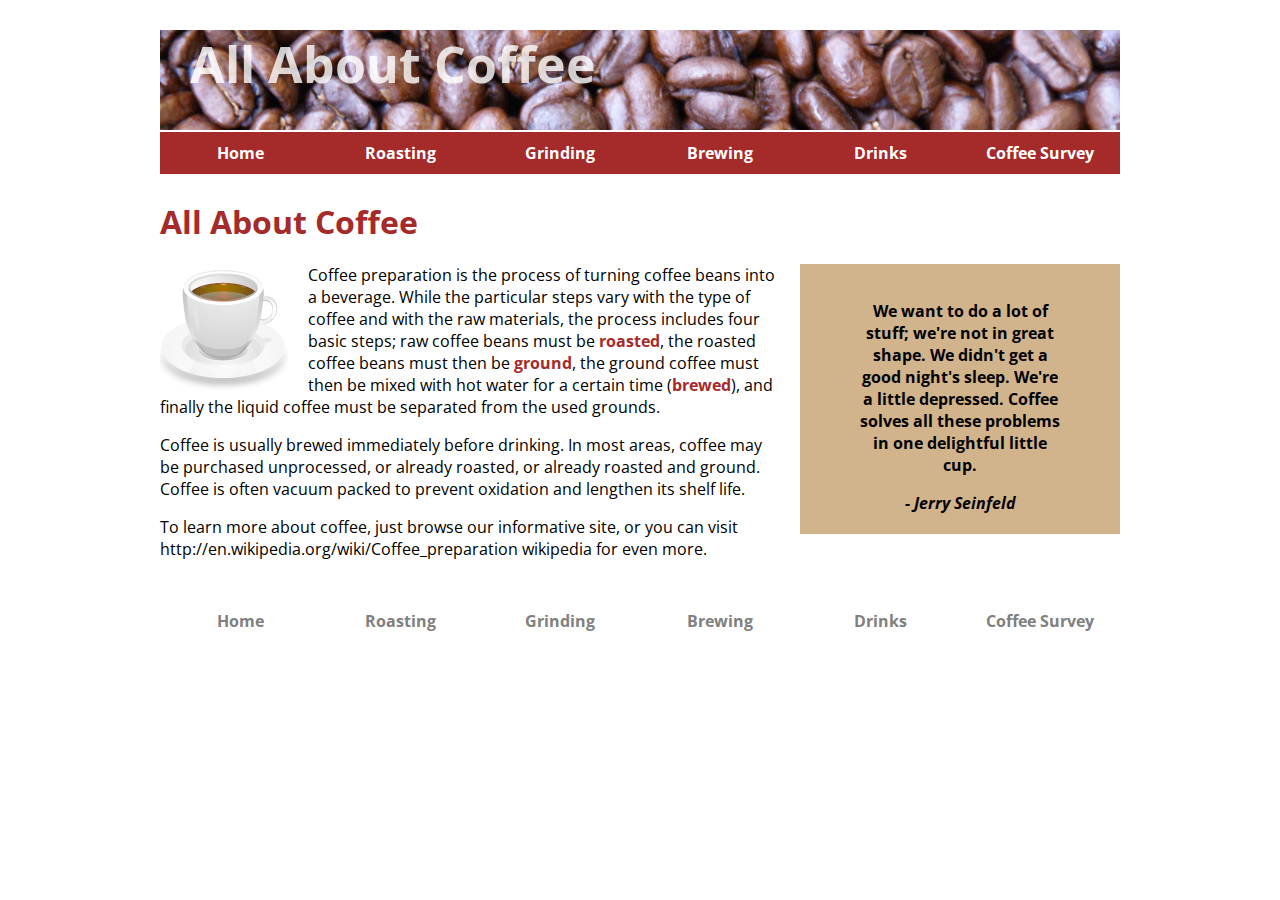
<file: index.html>
<!DOCTYPE html>
<html>
<head>
    <meta charset="utf-8"/>
    <title>All About Coffee</title>
    <link href="https://fonts.googleapis.com/css2?family=Open+Sans&display=swap" rel="stylesheet">
    <link href="style.css" rel="stylesheet" type="text/css" />
</head>
<body>
    <header>
        <h1>All About Coffee</h1> 
    <nav>
        <ul>
            <li><a href="index.html">Home</a></li>
            <li><a href="roasting.html">Roasting</a></li>
            <li><a href="grinding.html">Grinding</a></li>
            <li><a href="brewing.html">Brewing</a></li>
            <li><a href="drinks.html">Drinks</a></li>
            <li><a href="survey.html">Coffee Survey</a></li>
        </ul>
    </nav>
    </header>
    <h1>All About Coffee</h1> 
    <aside>
    <blockquote>We want to do a lot of stuff; we're not in great shape. We didn't get a good night's sleep. We're a little depressed. Coffee solves all these problems in one delightful little cup.</blockquote> - <em>Jerry Seinfeld</em> 
    </aside>
    <section>
    <img class="photo-left" src="images/coffee-cup.png" alt="a cup of coffee" width="128" height="128"/>
    <p>Coffee preparation is the process of turning coffee beans into a beverage. While the particular steps vary with the type of coffee and with the raw materials, the process includes four basic steps; raw coffee beans must be <a href="roasting.html">roasted</a>, the roasted coffee beans must then be <a href="grinding.html">ground</a>, the ground coffee must then be mixed with hot water for a certain time (<a href="brewing.html">brewed</a>), and finally the liquid coffee must be separated from the used grounds.</p>
    
    <p>Coffee is usually brewed immediately before drinking. In most areas, coffee may be purchased unprocessed, or already roasted, or already roasted and ground. Coffee is often vacuum packed to prevent oxidation and lengthen its shelf life. </p>
    
    <p>To learn more about coffee, just browse our informative site, or you can visit http://en.wikipedia.org/wiki/Coffee_preparation wikipedia for even more.</p>
    </section>
    <footer>
        <nav>
            <ul>
                <li><a href="index.html">Home</a></li>
                <li><a href="roasting.html">Roasting</a></li>
                <li><a href="grinding.html">Grinding</a></li>
                <li><a href="brewing.html">Brewing</a></li>
                <li><a href="drinks.html">Drinks</a></li>
                <li><a href="survey.html">Coffee Survey</a></li>
            </ul>
        </nav>
    </footer>
</body>
</html>
</file>
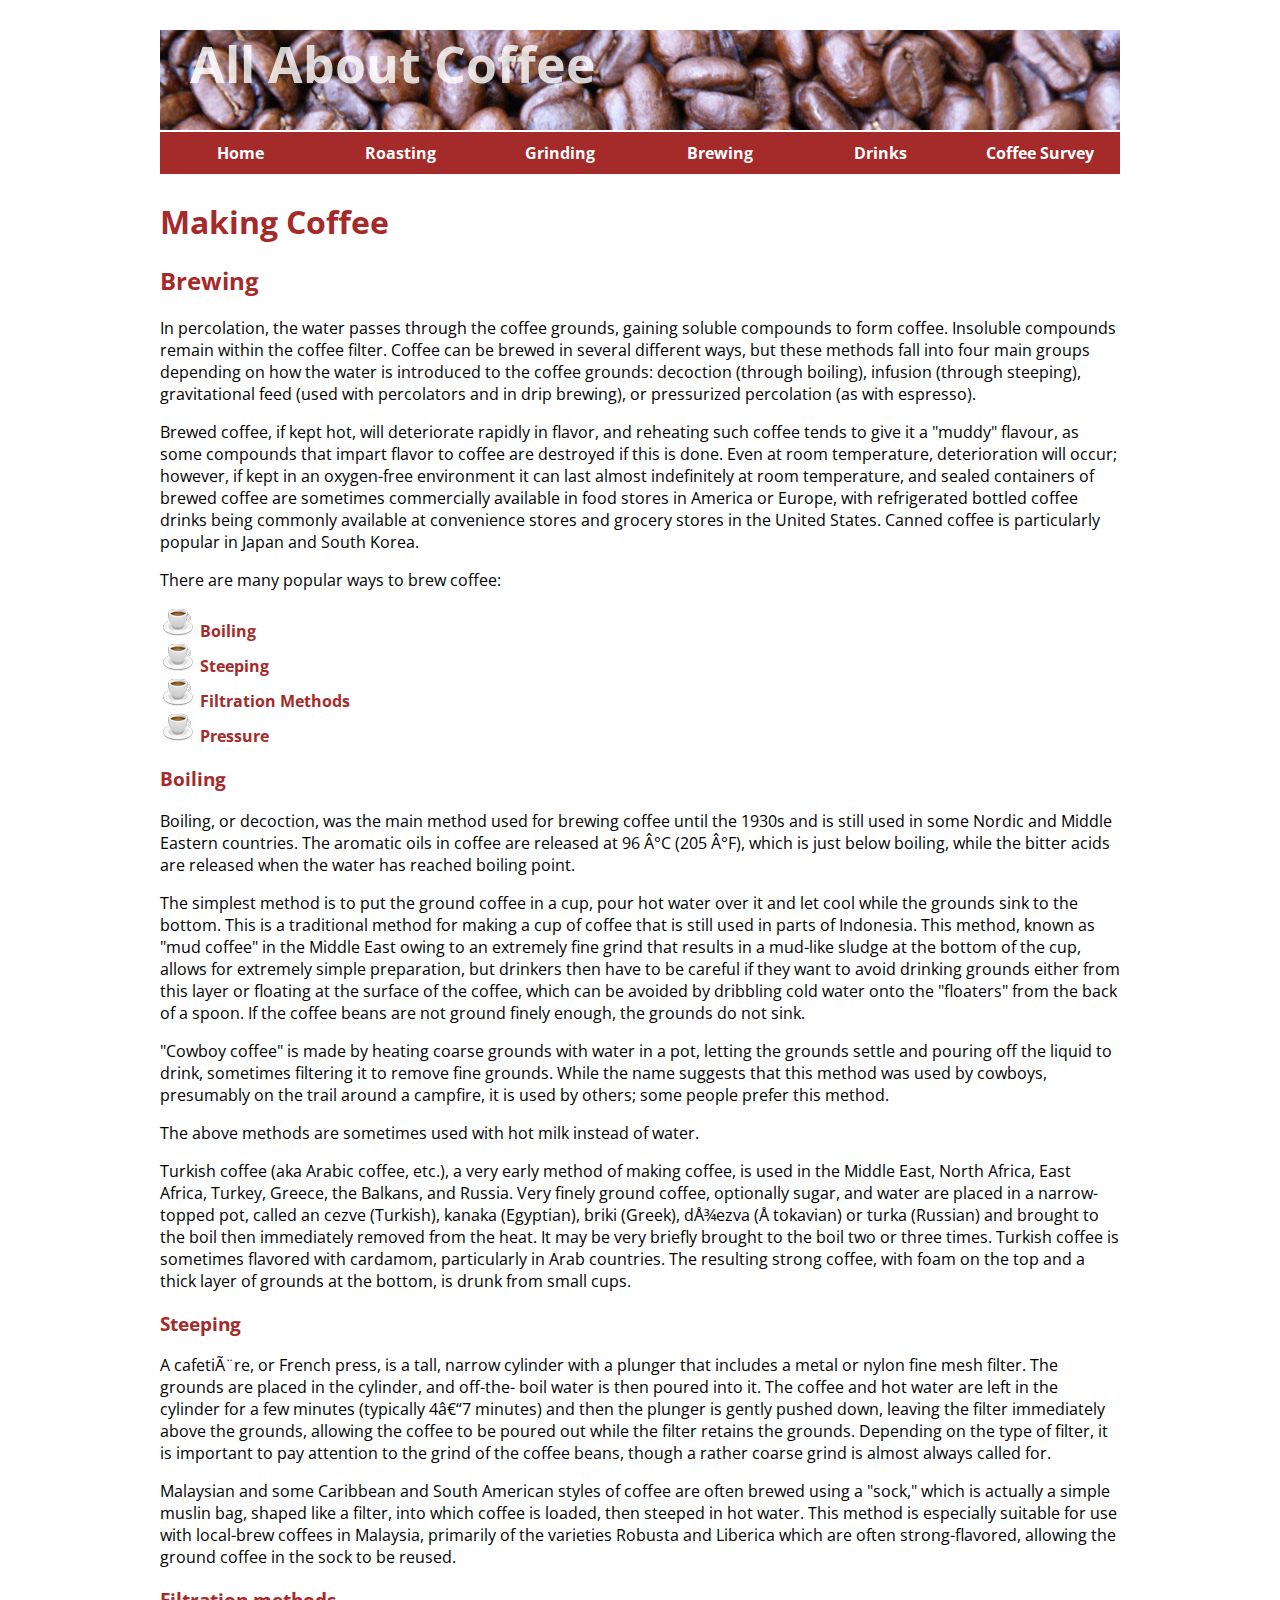
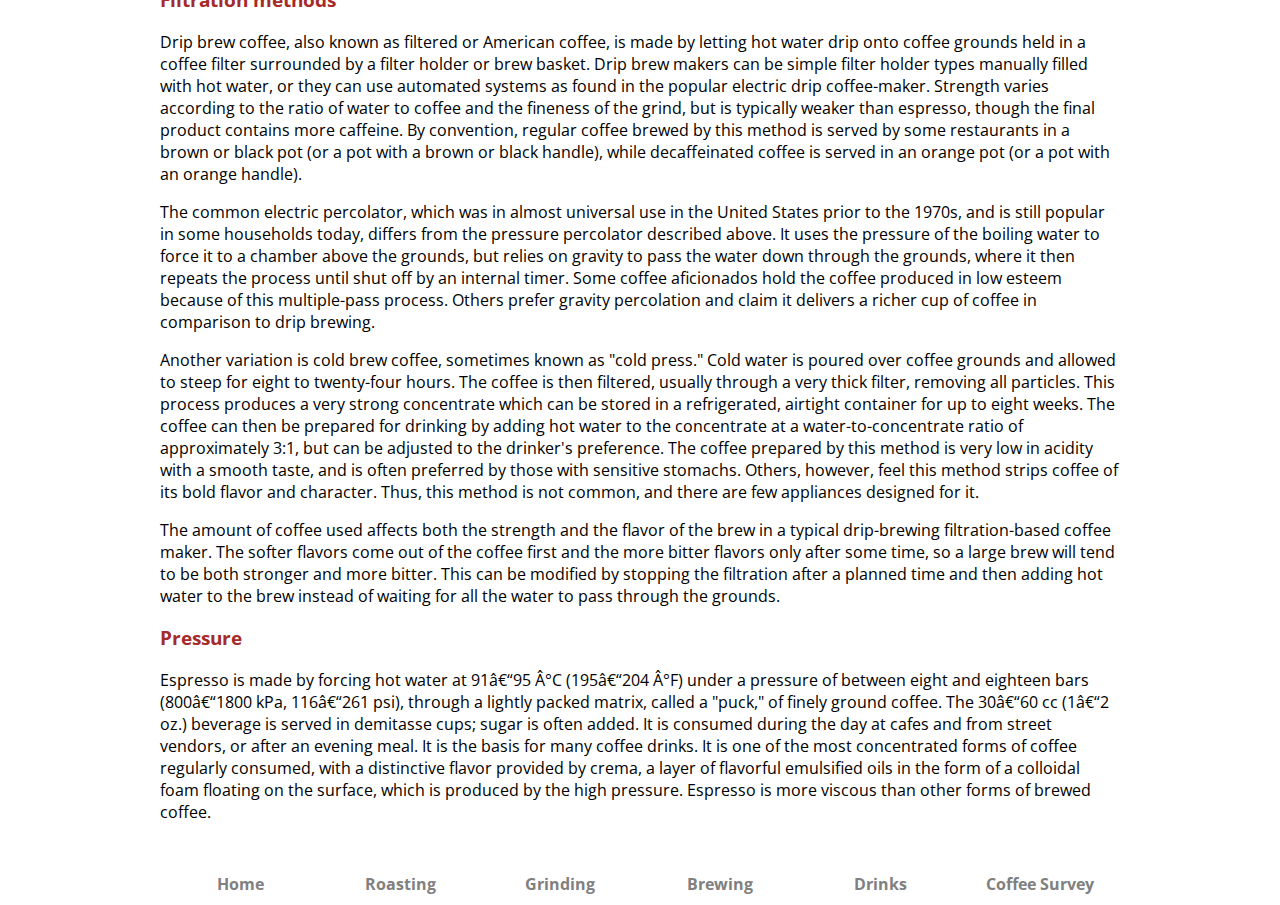
<file: brewing.html>
<!DOCTYPE html>
<html>
<head>
    <meta charset="utc-8"/>
    <title>Coffee Brewing</title>
    <link href="https://fonts.googleapis.com/css2?family=Open+Sans&display=swap" rel="stylesheet">
    <link href="style.css" rel="stylesheet" type="text/css" />
</head>

<body>
    <header>
        <h1>All About Coffee</h1> 
    <nav>
        <ul>
            <li><a href="index.html">Home</a></li>
            <li><a href="roasting.html">Roasting</a></li>
            <li><a href="grinding.html">Grinding</a></li>
            <li><a href="brewing.html">Brewing</a></li>
            <li><a href="drinks.html">Drinks</a></li>
            <li><a href="survey.html">Coffee Survey</a></li>
        </ul>
    </nav>
    </header>
<h1>Making Coffee </h1>

<h2>Brewing</h2>

    <p>In percolation, the water passes through the coffee grounds, gaining soluble compounds to form coffee. Insoluble compounds remain within the coffee filter. Coffee can be brewed in several different ways, but these methods fall into four main groups depending on how the water is introduced to the coffee grounds: decoction (through boiling), infusion (through steeping), gravitational feed (used with percolators and in drip brewing), or pressurized percolation (as with espresso). </p>

    <p>Brewed coffee, if kept hot, will deteriorate rapidly in flavor, and reheating such coffee tends to give it a "muddy" flavour, as some compounds that impart flavor to coffee are destroyed if this is done. Even at room temperature, deterioration will occur; however, if kept in an oxygen-free environment it can last almost indefinitely at room temperature, and sealed containers of brewed coffee are sometimes commercially available in food stores in America or Europe, with refrigerated bottled coffee drinks being commonly available at convenience stores and grocery stores in the United States. Canned coffee is particularly popular in Japan and South Korea.</p> 

    <p>There are many popular ways to brew coffee: </p>
    <ul>
    <li><a href="#boiling">Boiling</a></li> 
    <li><a href="#steeping">Steeping</a></li>
    <li><a href="#filtration">Filtration Methods</a></li> 
    <li><a href="#pressure">Pressure</a></li>
    </ul>
<section>
<h3 id="boiling">Boiling</h3> 

    <p>Boiling, or decoction, was the main method used for brewing coffee until the 1930s and is still used in some Nordic and Middle Eastern countries. The aromatic oils in coffee are released at 96 °C (205 °F), which is just below boiling, while the bitter acids are released when the water has reached boiling point. </p>

    <p>The simplest method is to put the ground coffee in a cup, pour hot water over it and let cool while the grounds sink to the bottom. This is a traditional method for making a cup of coffee that is still used in parts of Indonesia. This method, known as "mud coffee" in the Middle East owing to an extremely fine grind that results in a mud-like sludge at the bottom of the cup, allows for extremely simple preparation, but drinkers then have to be careful if they want to avoid drinking grounds either from this layer or floating at the surface of the coffee, which can be avoided by dribbling cold water onto the "floaters" from the back of a spoon. If the coffee beans are not ground finely enough, the grounds do not sink.</p>

    <p>"Cowboy coffee" is made by heating coarse grounds with water in a pot, letting the grounds settle and pouring off the liquid to drink, sometimes filtering it to remove fine grounds. While the name suggests that this method was used by cowboys, presumably on the trail around a campfire, it is used by others; some people prefer this method. </p>

    <p>The above methods are sometimes used with hot milk instead of water. </p>

    <p>Turkish coffee (aka Arabic coffee, etc.), a very early method of making coffee, is used in the Middle East, North Africa, East Africa, Turkey, Greece, the Balkans, and Russia. Very finely ground coffee, optionally sugar, and water are placed in a narrow-topped pot, called an cezve (Turkish), kanaka (Egyptian), briki (Greek), džezva (Štokavian) or turka (Russian) and brought to the boil then immediately removed from the heat. It may be very briefly brought to the boil two or three times. Turkish coffee is sometimes flavored with cardamom, particularly in Arab countries. The resulting strong coffee, with foam on the top and a thick layer of grounds at the bottom, is drunk from small cups. </p>
</section>
<section>
    <h3 id="steeping">Steeping</h3> 

    <p>A cafetière, or French press, is a tall, narrow cylinder with a plunger that includes a metal or nylon fine mesh filter. The grounds are placed in the cylinder, and off-the- boil water is then poured into it. The coffee and hot water are left in the cylinder for a few minutes (typically 4–7 minutes) and then the plunger is gently pushed down, leaving the filter immediately above the grounds, allowing the coffee to be poured out while the filter retains the grounds. Depending on the type of filter, it is important to pay attention to the grind of the coffee beans, though a rather coarse grind is almost always called for.</p> 

    <p>Malaysian and some Caribbean and South American styles of coffee are often brewed using a "sock," which is actually a simple muslin bag, shaped like a filter, into which coffee is loaded, then steeped in hot water. This method is especially suitable for use with local-brew coffees in Malaysia, primarily of the varieties Robusta and Liberica which are often strong-flavored, allowing the ground coffee in the sock to be reused.</p> 
</section>
<section>
    <h3 id="filtration">Filtration methods</h3> 

    <p>Drip brew coffee, also known as filtered or American coffee, is made by letting hot water drip onto coffee grounds held in a coffee filter surrounded by a filter holder or brew basket. Drip brew makers can be simple filter holder types manually filled with hot water, or they can use automated systems as found in the popular electric drip coffee-maker. Strength varies according to the ratio of water to coffee and the fineness of the grind, but is typically weaker than espresso, though the final product contains more caffeine. By convention, regular coffee brewed by this method is served by some restaurants in a brown or black pot (or a pot with a brown or black handle), while decaffeinated coffee is served in an orange pot (or a pot with an orange handle).</p> 

    <p>The common electric percolator, which was in almost universal use in the United States prior to the 1970s, and is still popular in some households today, differs from the pressure percolator described above. It uses the pressure of the boiling water to force it to a chamber above the grounds, but relies on gravity to pass the water down through the grounds, where it then repeats the process until shut off by an internal timer. Some coffee aficionados hold the coffee produced in low esteem because of this multiple-pass process. Others prefer gravity percolation and claim it delivers a richer cup of coffee in comparison to drip brewing.</p> 

    <p>Another variation is cold brew coffee, sometimes known as "cold press." Cold water is poured over coffee grounds and allowed to steep for eight to twenty-four hours. The coffee is then filtered, usually through a very thick filter, removing all particles. This process produces a very strong concentrate which can be stored in a refrigerated, airtight container for up to eight weeks. The coffee can then be prepared for drinking by adding hot water to the concentrate at a water-to-concentrate ratio of approximately 3:1, but can be adjusted to the drinker's preference. The coffee prepared by this method is very low in acidity with a smooth taste, and is often preferred by those with sensitive stomachs. Others, however, feel this method strips coffee of its bold flavor and character. Thus, this method is not common, and there are few appliances designed for it.</p> 

    <p>The amount of coffee used affects both the strength and the flavor of the brew in a typical drip-brewing filtration-based coffee maker. The softer flavors come out of the coffee first and the more bitter flavors only after some time, so a large brew will tend to be both stronger and more bitter. This can be modified by stopping the filtration after a planned time and then adding hot water to the brew instead of waiting for all the water to pass through the grounds.</p> 
</section>
<section>
    <h3 id="pressure">Pressure</h3> 

    <p>Espresso is made by forcing hot water at 91–95 °C (195–204 °F) under a pressure of between eight and eighteen bars (800–1800 kPa, 116–261 psi), through a lightly packed matrix, called a "puck," of finely ground coffee. The 30–60 cc (1–2 oz.) beverage is served in  demitasse cups; sugar is often added. It is consumed during the day at cafes and from street vendors, or after an evening meal. It is the basis for many coffee drinks. It is one of the most concentrated forms of coffee regularly consumed, with a distinctive flavor provided by crema, a layer of flavorful emulsified oils in the form of a colloidal foam floating on the surface, which is produced by the high pressure. Espresso is more viscous than other forms of brewed coffee.</p>
</section>
<footer>
    <nav>
        <ul>
            <li><a href="index.html">Home</a></li>
            <li><a href="roasting.html">Roasting</a></li>
            <li><a href="grinding.html">Grinding</a></li>
            <li><a href="brewing.html">Brewing</a></li>
            <li><a href="drinks.html">Drinks</a></li>
            <li><a href="survey.html">Coffee Survey</a></li>
        </ul>
    </nav>
</footer>
</body>

</html>
</file>
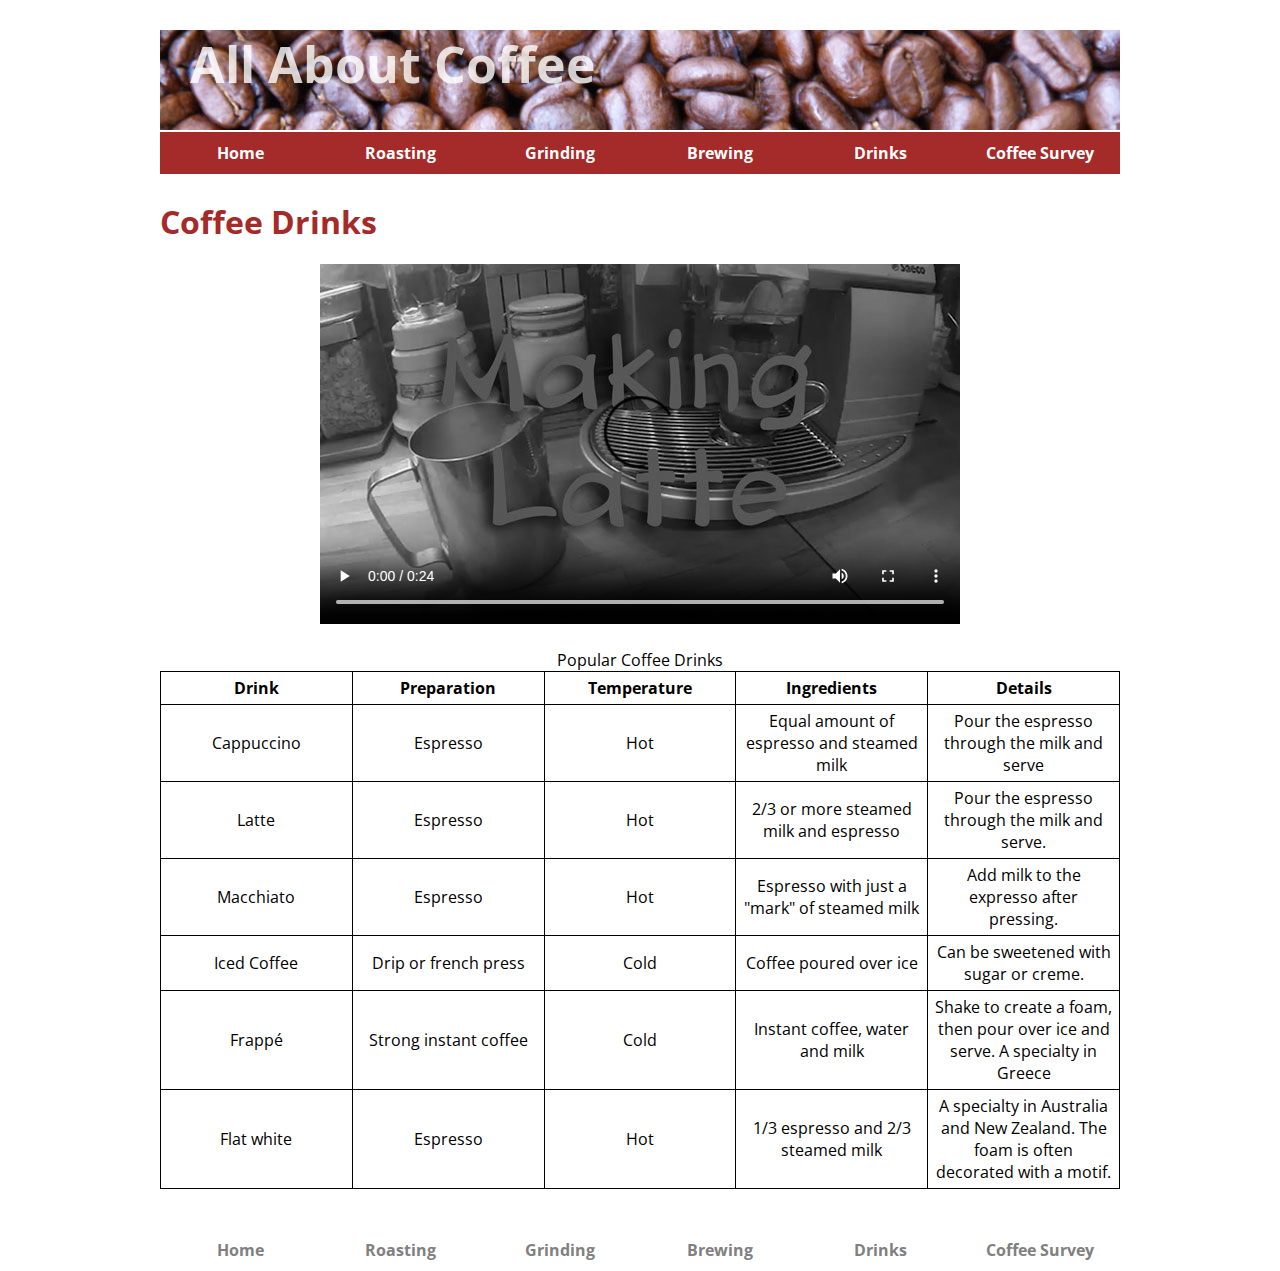
<file: drinks.html>
<!DOCTYPE html>
<html>
<head>
    <meta charset="utf-8">
    <link href="https://fonts.googleapis.com/css2?family=Open+Sans&display=swap" rel="stylesheet">
    <link href="style.css" rel="stylesheet" type="text/css" />
    <title>Coffee Drinks</title>

</head>

<body>
    <header>
        <h1>All About Coffee</h1> 
    <nav>
        <ul>
            <li><a href="index.html">Home</a></li>
            <li><a href="roasting.html">Roasting</a></li>
            <li><a href="grinding.html">Grinding</a></li>
            <li><a href="brewing.html">Brewing</a></li>
            <li><a href="drinks.html">Drinks</a></li>
            <li><a href="survey.html">Coffee Survey</a></li>
        </ul>
    </nav>
    </header>
    <h1>Coffee Drinks</h1>
    <video width="640" height="360" controls poster="/media/latte-poster.JPG">
    <source src="/media/latte-pour.mp4" type="video/mp4" />
    <source src="/media/latte-pour.webmhd.webm" type="video/webm" />
    <source src="/media/latte-pour.oggtheora.ogv" type="video/ogg" />
    Your browser does not support video playback
    </video>
    <table>
        <caption>Popular Coffee Drinks</caption>
        <tr>
            <th>Drink</th>
            <th>Preparation</th>
            <th>Temperature</th>
            <th>Ingredients</th>
            <th>Details</th>
        </tr>     
        <tr>
            <td>Cappuccino</td>
            <td>Espresso</td>
            <td>Hot</td>
            <td>Equal amount of espresso and steamed milk</td>
            <td>Pour the espresso through the milk and serve</td>
        </tr>
        <tr>
            <td>Latte</td>
            <td>Espresso</td>
            <td>Hot</td>
            <td>2/3 or more steamed milk and espresso</td>
            <td>Pour the espresso through the milk and serve.</td>
        </tr>
        <tr>
            <td>Macchiato</td>
            <td>Espresso</td>
            <td>Hot</td>
            <td>Espresso with just a "mark" of steamed milk</td>
            <td>Add milk to the expresso after pressing.</td>
        </tr>
        <tr>
            <td>Iced Coffee</td>
            <td>Drip or french press</td>
            <td>Cold</td>
            <td>Coffee poured over ice</td>
            <td>Can be sweetened with sugar or creme.</td>
        </tr>
        <tr>
            <td>Frappé</td>
            <td>Strong instant coffee</td>
            <td>Cold</td>
            <td>Instant coffee, water and milk </td>
            <td>Shake to create a foam, then pour over ice and serve. A specialty in Greece</td>
        </tr>
        <tr>
            <td>Flat white</td>
            <td>Espresso</td>
            <td>Hot</td>
            <td>1/3 espresso and 2/3 steamed milk</td>
            <td>A specialty in Australia and New Zealand. The foam is often decorated with a motif. </td>
        </tr>
</table>
<footer>
    <nav>
        <ul>
            <li><a href="index.html">Home</a></li>
            <li><a href="roasting.html">Roasting</a></li>
            <li><a href="grinding.html">Grinding</a></li>
            <li><a href="brewing.html">Brewing</a></li>
            <li><a href="drinks.html">Drinks</a></li>
            <li><a href="survey.html">Coffee Survey</a></li>
        </ul>
    </nav>
</footer>
</body>
</html>
</file>
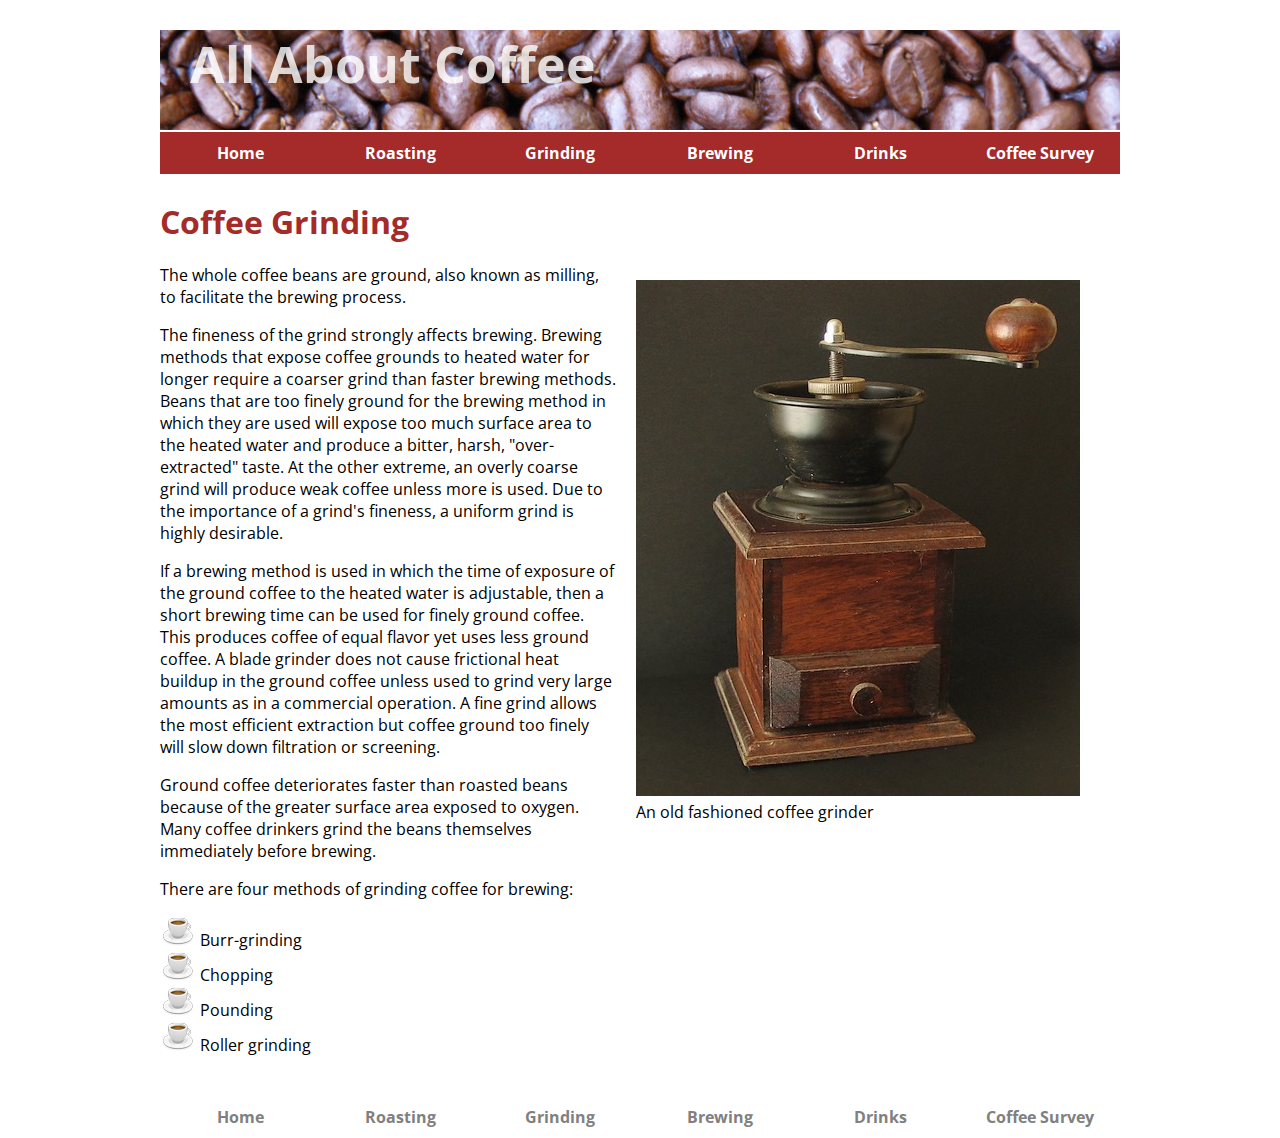
<file: grinding.html>
<!DOCTYPE html>
<html>
<head>
    <meta charset="utc-8">
    <title>Coffee Grinding</title>
    <link href="https://fonts.googleapis.com/css2?family=Open+Sans&display=swap" rel="stylesheet">
    <link href="style.css" rel="stylesheet" type="text/css" />
</head>
<body>
    <header>
        <h1>All About Coffee</h1> 
    <nav>
        <ul>
            <li><a href="index.html">Home</a></li>
            <li><a href="roasting.html">Roasting</a></li>
            <li><a href="grinding.html">Grinding</a></li>
            <li><a href="brewing.html">Brewing</a></li>
            <li><a href="drinks.html">Drinks</a></li>
            <li><a href="survey.html">Coffee Survey</a></li>
        </ul>
    </nav>
    </header>
    <h1>Coffee Grinding</h1> 
    <figure class="photo-right">
        <img src="images/coffee-grinder.jpg" width="444" height="516"/>
        <figcaption>An old fashioned coffee grinder</figcaption>
    </figure>
    <p>The whole coffee beans are ground, also known as milling, to facilitate the brewing process. </p>
    
    <p>The fineness of the grind strongly affects brewing. Brewing methods that expose coffee grounds to heated water for longer require a coarser grind than faster brewing methods. Beans that are too finely ground for the brewing method in which they are used will expose too much surface area to the heated water and produce a bitter, harsh, "over-extracted" taste. At the other extreme, an overly coarse grind will produce weak coffee unless more is used. Due to the importance of a grind's fineness, a uniform grind is highly desirable.</p>
    
    <p>If a brewing method is used in which the time of exposure of the ground coffee to the heated water is adjustable, then a short brewing time can be used for finely ground coffee. This produces coffee of equal flavor yet uses less ground coffee. A blade grinder does not cause frictional heat buildup in the ground coffee unless used to grind very large amounts as in a commercial operation. A fine grind allows the most efficient extraction but coffee ground too finely will slow down filtration or screening.</p> 
    
    <p>Ground coffee deteriorates faster than roasted beans because of the greater surface area exposed to oxygen. Many coffee drinkers grind the beans themselves immediately before brewing. </p>
    
    <p>There are four methods of grinding coffee for brewing:
    <ul>
    <li>Burr-grinding</li> 
    <li>Chopping</li> 
    <li>Pounding</li> 
    <li>Roller grinding</li>
    </ul>
    </p>
    <footer>
        <nav>
            <ul>
                <li><a href="index.html">Home</a></li>
                <li><a href="roasting.html">Roasting</a></li>
                <li><a href="grinding.html">Grinding</a></li>
                <li><a href="brewing.html">Brewing</a></li>
                <li><a href="drinks.html">Drinks</a></li>
                <li><a href="survey.html">Coffee Survey</a></li>
            </ul>
        </nav>
    </footer>
</body>
</html>
</file>
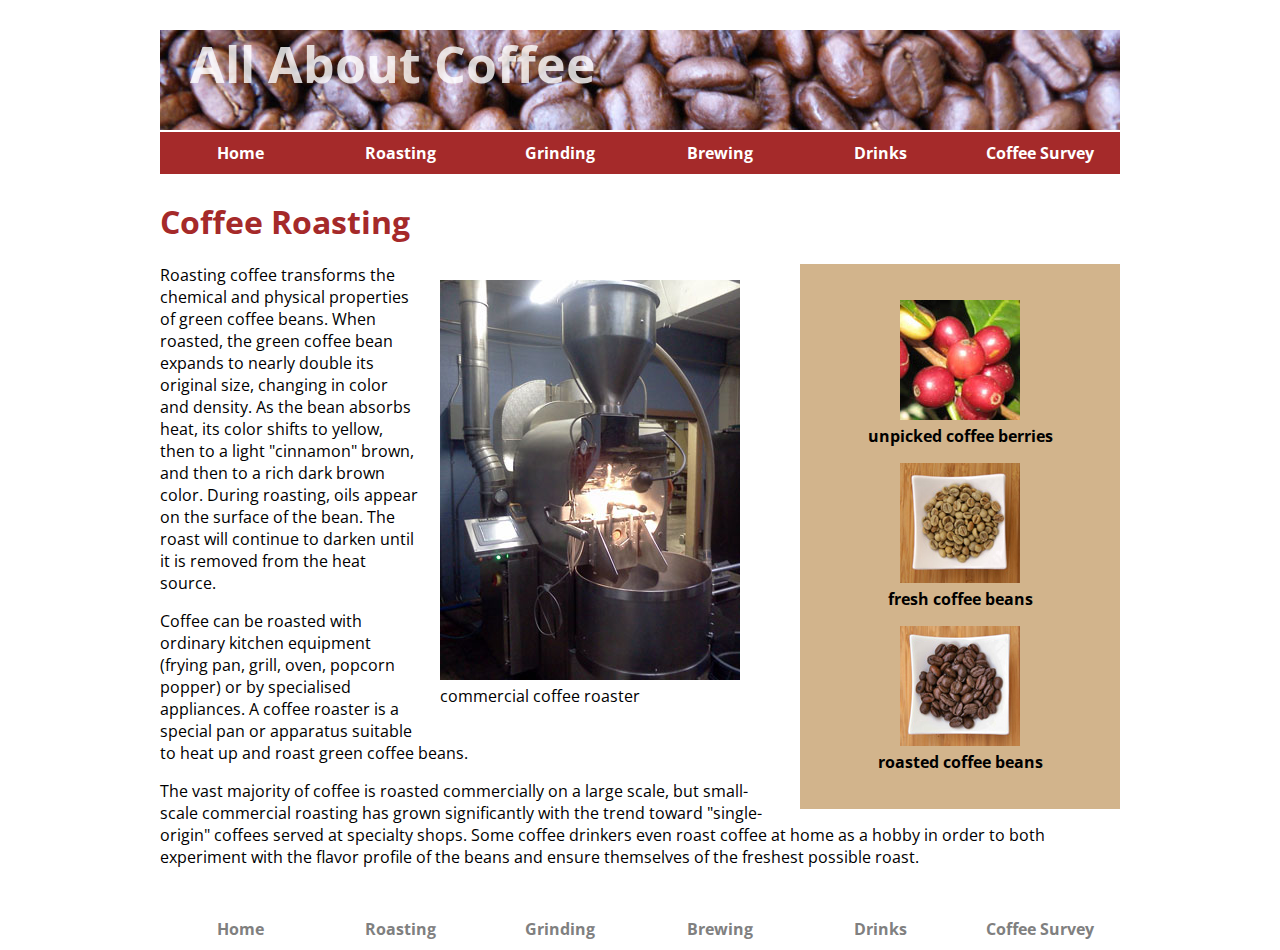
<file: roasting.html>
<!DOCTYPE html>
<html>
<head>
    <meta charset="utc-8">
    <title>Coffee Roasting</title>
    <link href="https://fonts.googleapis.com/css2?family=Open+Sans&display=swap" rel="stylesheet">
    <link href="style.css" rel="stylesheet" type="text/css" />
</head>
<body>
    <header>
        <h1>All About Coffee</h1> 
    <nav>
        <ul>
            <li><a href="index.html">Home</a></li>
            <li><a href="roasting.html">Roasting</a></li>
            <li><a href="grinding.html">Grinding</a></li>
            <li><a href="brewing.html">Brewing</a></li>
            <li><a href="drinks.html">Drinks</a></li>
            <li><a href="survey.html">Coffee Survey</a></li>
        </ul>
    </nav>
    </header>
<h1>Coffee Roasting</h1> 
<aside>
<section>
    <figure>
    <image src="images/coffee-berries.jpg" alt="unpicked coffee beans"/>
    <figcaption>unpicked coffee berries</figure>
    </figure>
    <figure>    
    <image src="images/fresh-beans.jpg" alt="fresh coffee beans ready for roasting"/>
    <figcaption>fresh coffee beans</figcaption>
    </figure>
    <figure>
    <image src="images/roasted-beans.jpg" alt="roasted coffee beans"/>
    <figcaption>roasted coffee beans</figcaption> 
    </figure>
</aside>
    <figure class="photo-right">
    <image src="images/commercial-roaster.jpg" alt= "commercial coffee roaster" width="300"/>
    <figcaption>commercial coffee roaster</figcaption> 
    </figure>
    <p>Roasting coffee transforms the chemical and physical properties of green coffee beans. When roasted, the green coffee bean expands to nearly double its original size, changing in color and density. As the bean absorbs heat, its color shifts to yellow, then to a light "cinnamon" brown, and then to a rich dark brown color. During roasting, oils appear on the surface of the bean. The roast will continue to darken until it is removed from the heat source.</p> 

    <p>Coffee can be roasted with ordinary kitchen equipment (frying pan, grill, oven, popcorn popper) or by specialised appliances. A coffee roaster is a special pan or apparatus suitable to heat up and roast green coffee beans.</p> 

    <p>The vast majority of coffee is roasted commercially on a large scale, but small-scale commercial roasting has grown significantly with the trend toward "single-origin" coffees served at specialty shops. Some coffee drinkers even roast coffee at home as a hobby in order to both experiment with the flavor profile of the beans and ensure themselves of the freshest possible roast.</p>
</section>
<footer>
    <nav>
        <ul>
            <li><a href="index.html">Home</a></li>
            <li><a href="roasting.html">Roasting</a></li>
            <li><a href="grinding.html">Grinding</a></li>
            <li><a href="brewing.html">Brewing</a></li>
            <li><a href="drinks.html">Drinks</a></li>
            <li><a href="survey.html">Coffee Survey</a></li>
        </ul>
    </nav>
</footer>
</body>
</html>
</file>
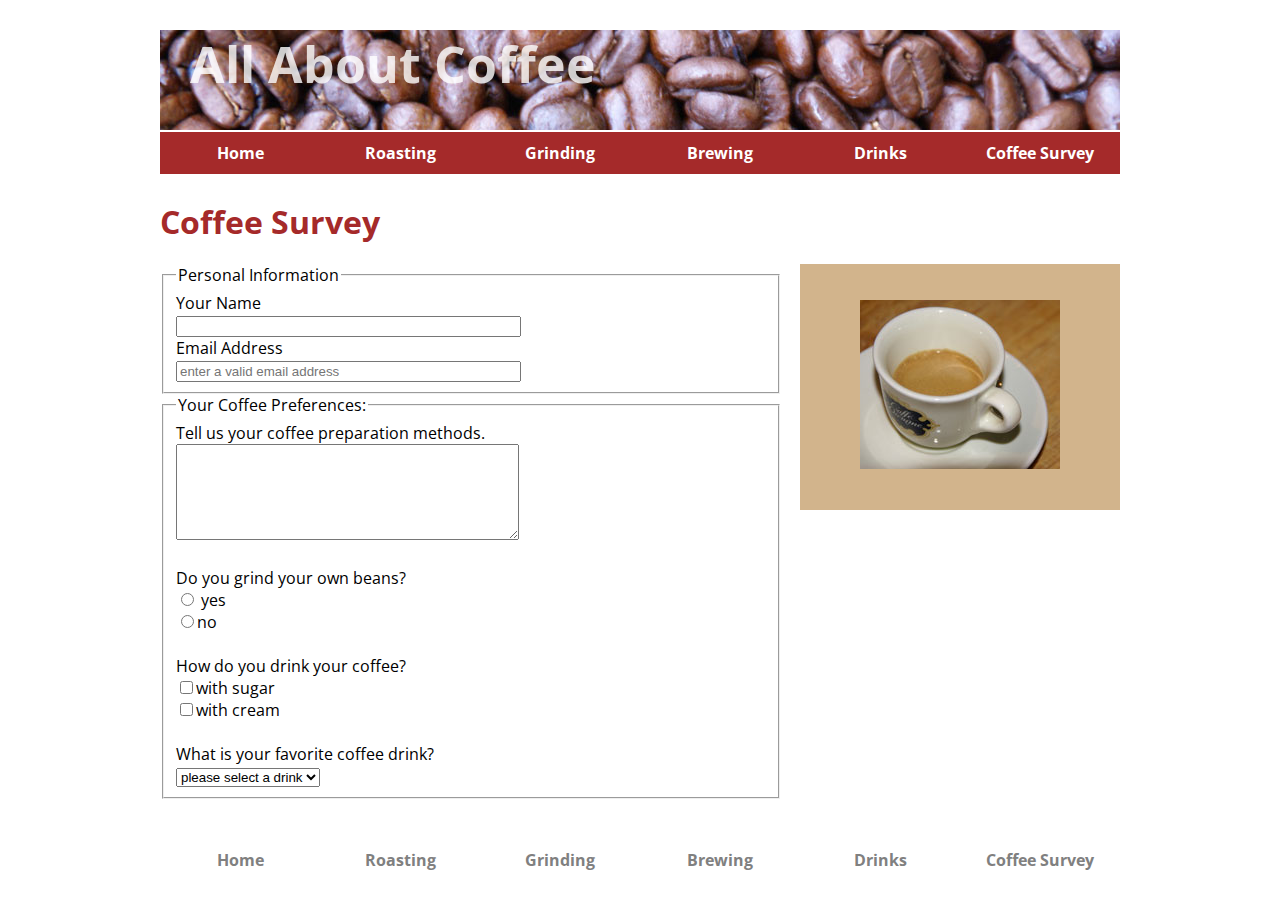
<file: survey.html>
<!DOCTYPE html>
<html>
<head>
<meta charset="utf-8">
<title>Coffee Survey</title>
<link href="https://fonts.googleapis.com/css2?family=Open+Sans&display=swap" rel="stylesheet">
<link href="style.css" rel="stylesheet" type="text/css" />

</head>

<body>
    <header>
        <h1>All About Coffee</h1> 
    <nav>
        <ul>
            <li><a href="index.html">Home</a></li>
            <li><a href="roasting.html">Roasting</a></li>
            <li><a href="grinding.html">Grinding</a></li>
            <li><a href="brewing.html">Brewing</a></li>
            <li><a href="drinks.html">Drinks</a></li>
            <li><a href="survey.html">Coffee Survey</a></li>
        </ul>
    </nav>
    </header>

    <h1>Coffee Survey</h1>
    <aside>
        <figure>
            <img src="/images/espresso.jpg" alt="a cup of espresso" />
        </figure>
    </aside>
    <form action="coffee-survey.php" method="post">
        <fieldset>
            <legend>Personal Information</legend>
                Your Name<br/>
                <input type="text" name="name" required size="40" /><br/>

                Email Address<br/>
                <input type="email" name="email" required placeholder="enter a valid email address" size="40" /><br/>
        </fieldset>
        <fieldset>
            <legend>Your Coffee Preferences:</legend>
            Tell us your coffee preparation methods.<br/>
            <textarea name="preparation" cols="40" rows="6"></textarea><br/><br/>
            Do you grind your own beans?<br/>
            <input type="radio" name="grind" value="yes" /> yes<br/>
            <input type="radio" name="grind" value="no" />no<br/>
            <br/>
            How do you drink your coffee?<br/>
            <input type="checkbox" name="drink" value="sugar" />with sugar<br/>
            <input type="checkbox" name="drink" value="cream" />with cream<br/><br/>

            What is your favorite coffee drink?<br/>
            <select name="favorite">
            <option value="">please select a drink</option>
            <option value="drip">drip coffee</option>
            <option value="french">french press</option>
            <option value="espresso">espresso</option>
            <option value="latte">latte</option>
            <option value="flavored">flavored</option>
            </select>
        </fieldset>
    </form>
<footer>
    <nav>
        <ul>
            <li><a href="index.html">Home</a></li>
            <li><a href="roasting.html">Roasting</a></li>
            <li><a href="grinding.html">Grinding</a></li>
            <li><a href="brewing.html">Brewing</a></li>
            <li><a href="drinks.html">Drinks</a></li>
            <li><a href="survey.html">Coffee Survey</a></li>
        </ul>
    </nav>
</footer>
</body>
</html>
</file>
<file: style.css>
body {
    font-family: 'Open Sans', sans-serif;
    margin: 0 auto;
    width: 960px;
}

h1, h2, h3 {
    color: brown;
}

ul {
    list-style-image:url(/images/tiny-coffee-cup.gif)
}

a:link, a:visited {
    text-decoration: none;
    color:brown;
    font-weight:bold;
}

a:hover{
    color:black;
}

nav ul {
    list-style-type:none;
    padding:0;
}

nav li {
    display:inline;
    float:left;
}

nav a:link, nav a:visited {
    background-color:brown;
    color:white;
    display:block;
    width:160px;
    text-align:center;
    padding:10px 0;
}

nav a:hover {
    background-color:black;
}

aside {
    width: 280px;
    float:right;
    background-color:tan;
    text-align:center;
    font-weight:bold;
    padding:20px;
    margin-left:20px;
}

.photo-left {
    float:left;
    margin-right:20px;
}

.photo-right {
    float:right;
    margin-left:20px;
}

header {
    background-image:url(images/coffee-beans.jpg);
    height:100px;
    margin-bottom: 70px;
}

header h1 {
    color:rgba(256,256,256,0.8);
    margin-left: 30px;
    margin-top: 30px;
    font-size:50px;

}

footer {
    margin:40px 0;
}

footer nav a:link, footer nav a:visited {
    color:gray;
    text-decoration:none;
    display:block;
    width:160px;
    text-align:center;
    background-color:white;
}

footer nav a:hover {
    color:black;

}

td,th {
    border: 1px solid black;
    width:20%;
    text-align:center;
    padding: 5px;
}

table {
    border-collapse:collapse;
}

video {
    margin-bottom:20px;
    margin-left:160px;
    -moz-filter:grayscale(100%);
    -webkit-filter:grayscale(100%);
    filter:grayscale(100%);
}
</file>
